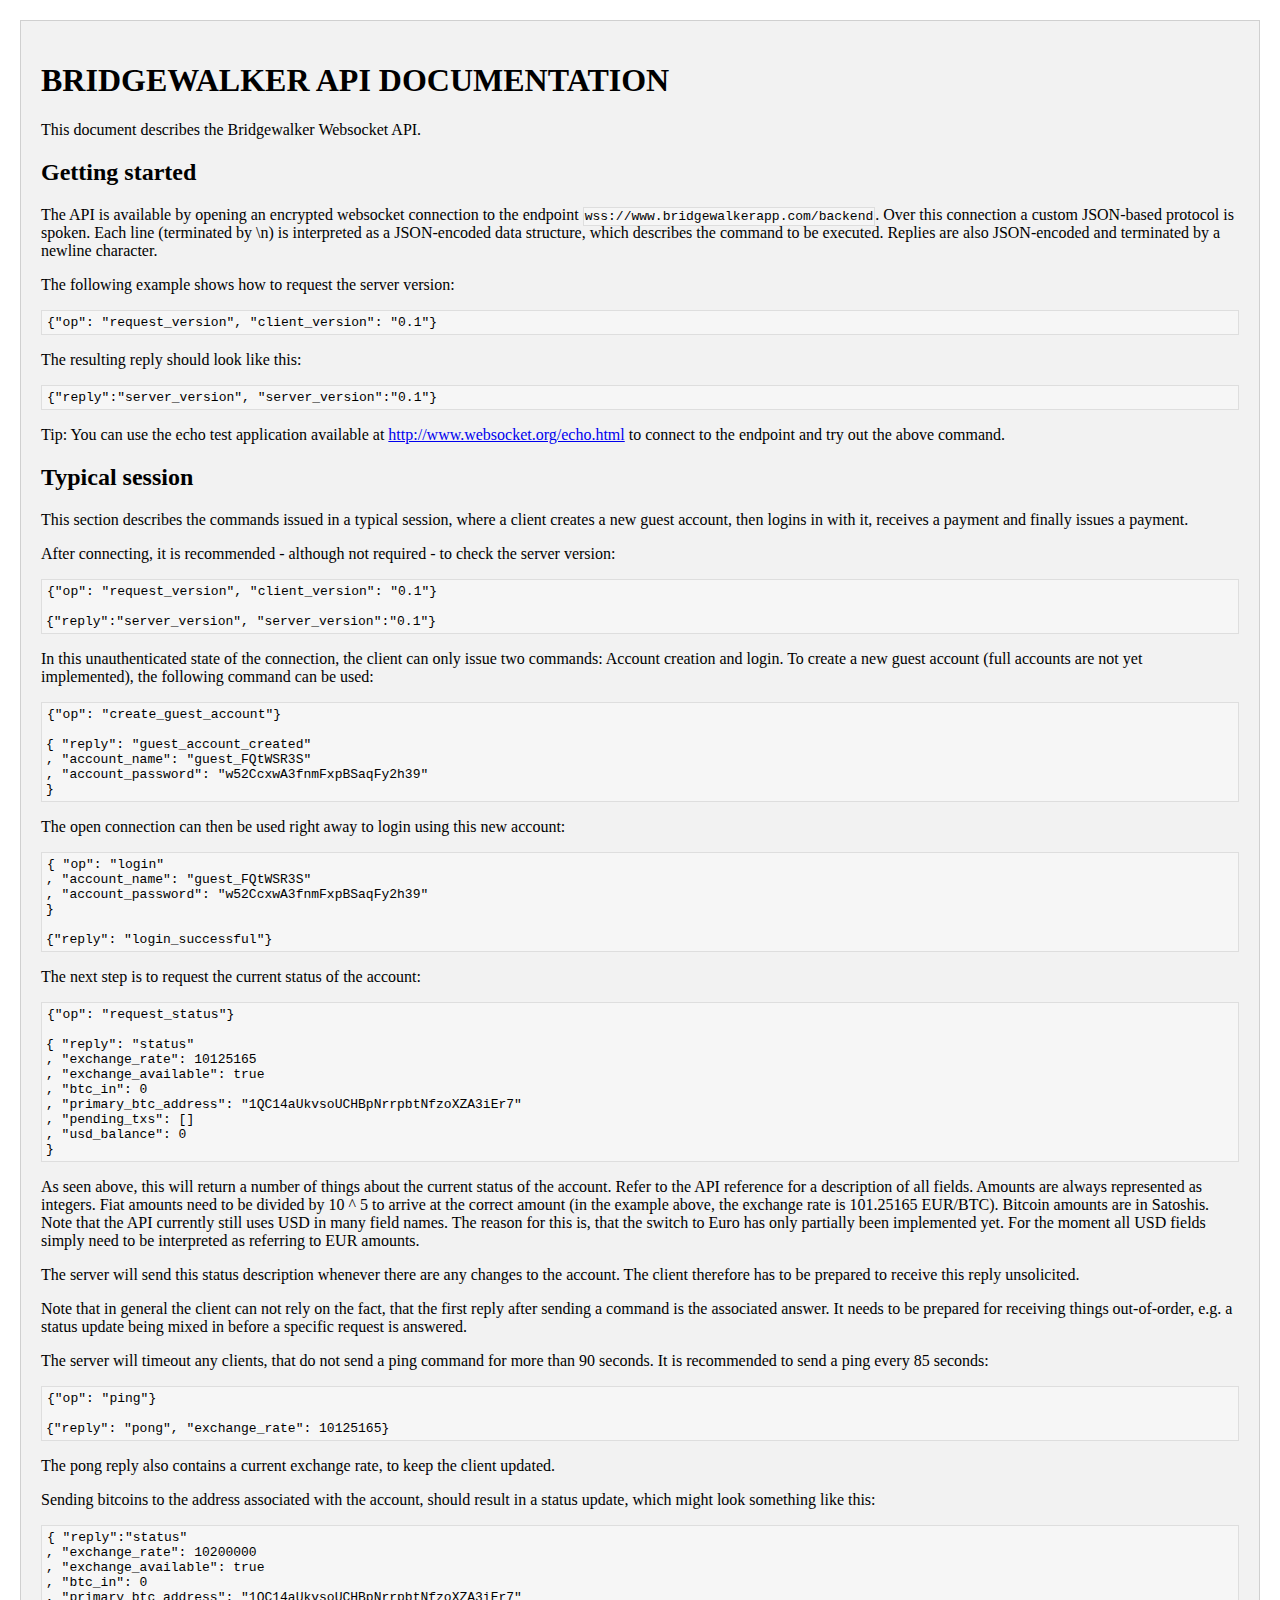
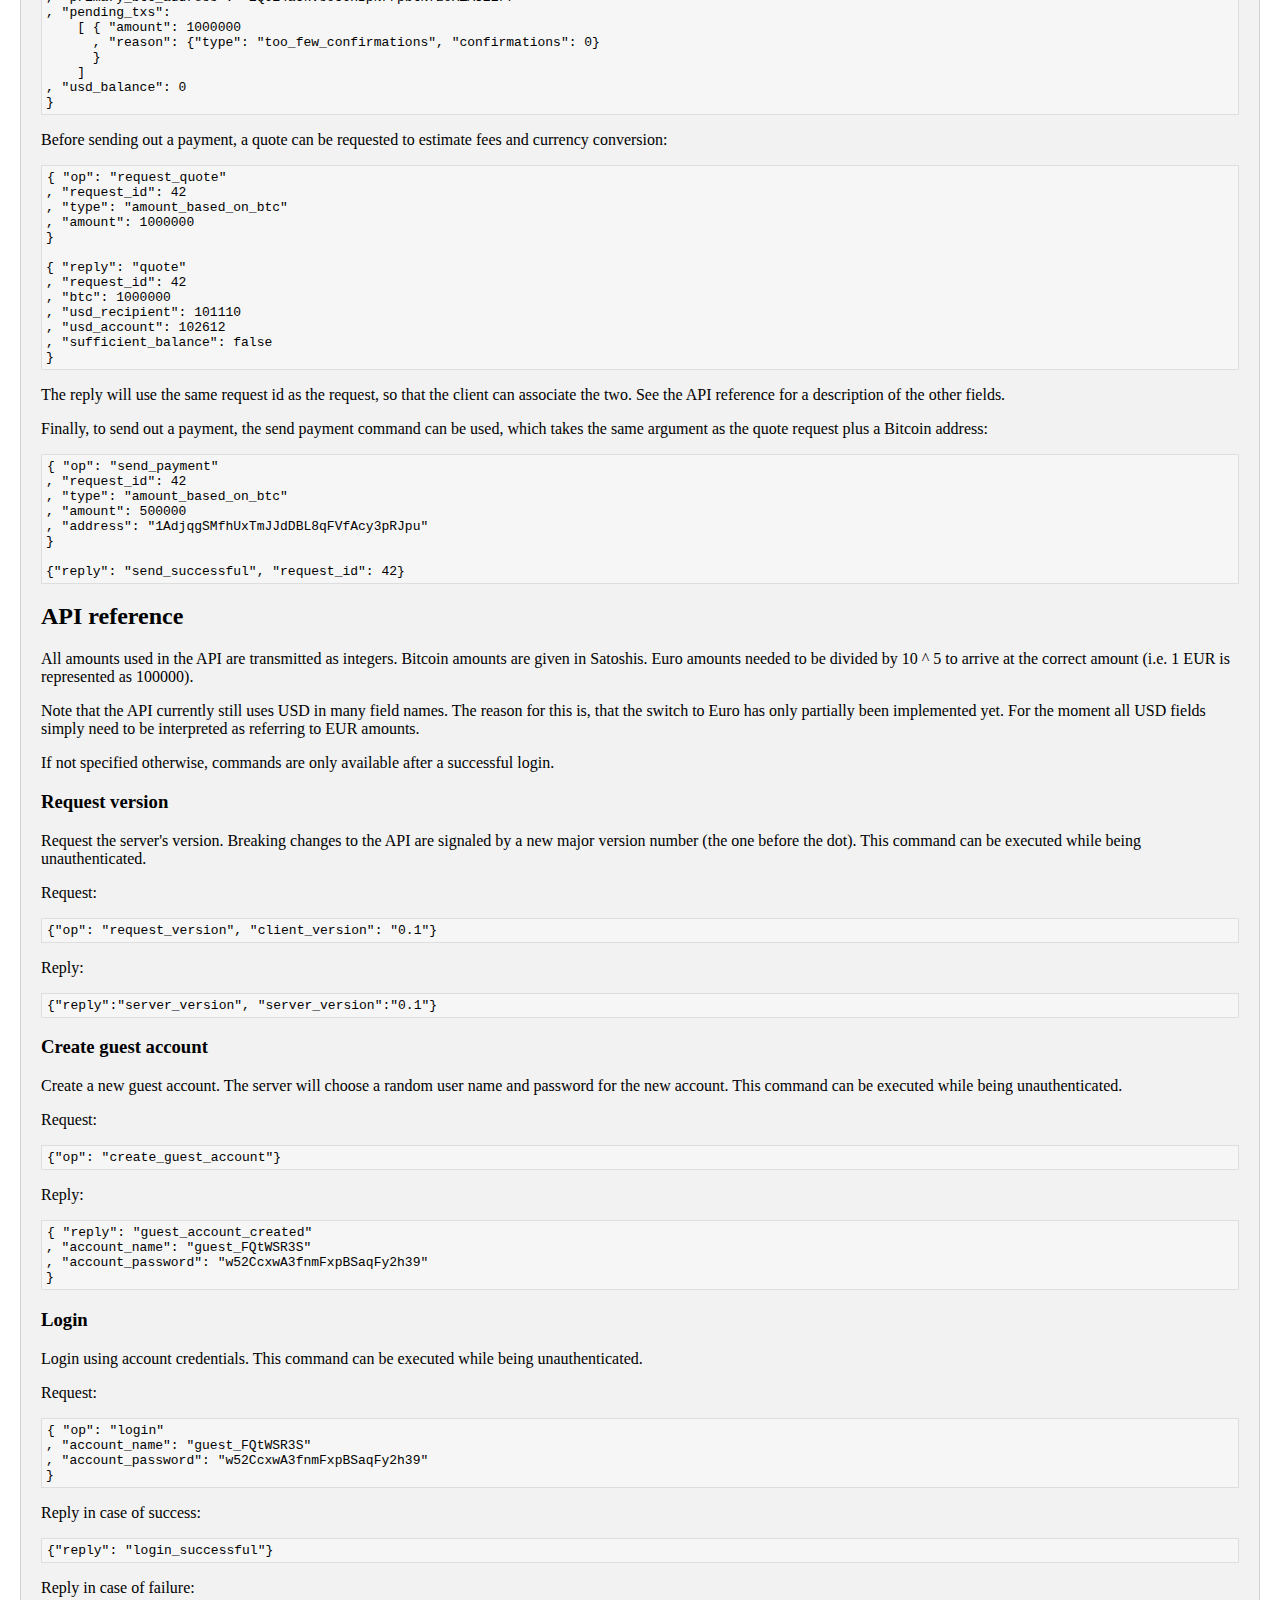
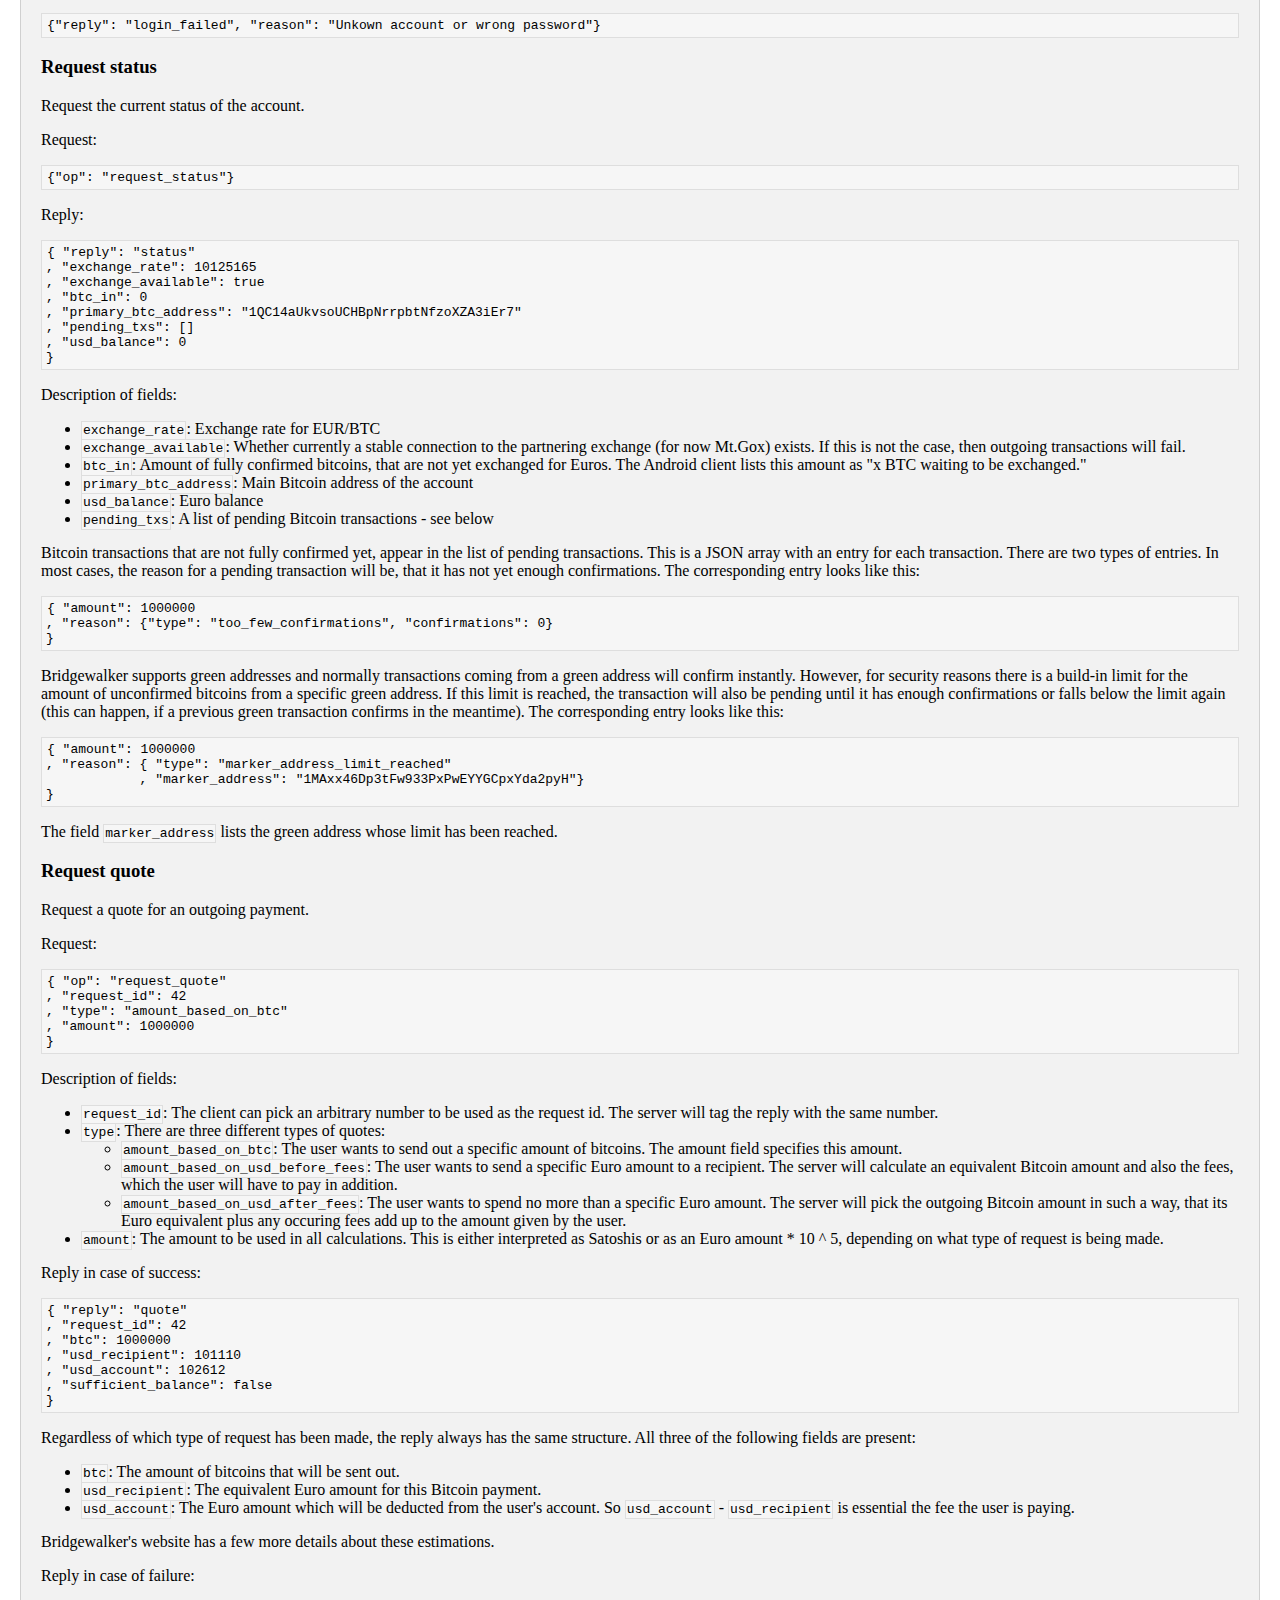
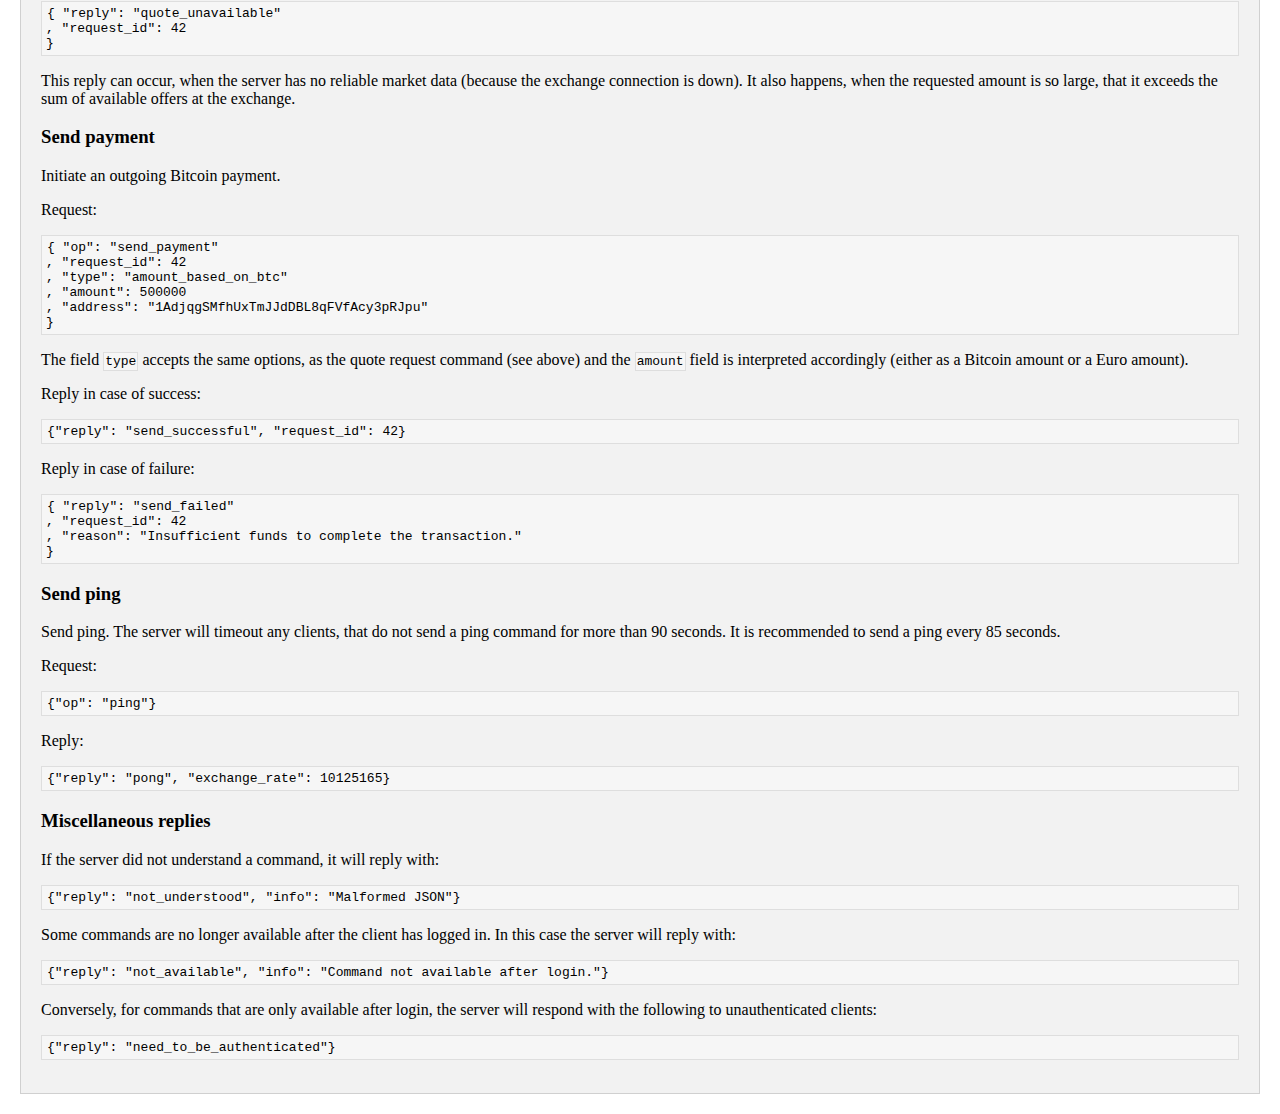
<file: doc/api.html>
<html>
        <head>
          <meta http-equiv="Content-Type" content="text/html; charset=utf-8">
          <title>api.md</title>
          <style type="text/css">      body{
        background-color: #FFFFFF;
        padding: 20px;
        margin: 0px;
      }
      pre{
        border: solid #DEDEDE 1px;
        background-color: #F6F6F6;
        padding: 4px;
      }
      code{
        border: solid #DEDEDE 1px;
        background-color: #F6F6F6;
        padding: 1px;
        font-family: monospace;
      }
      pre > code{
        border: none;
        padding: none;
      }
      blockquote{
        border: dashed #AEAEAE 1px;
        background-color: #F6F6F6;
        padding: 4px 10px 4px 10px;
        font-family: monospace;
      }
      div#main-container{
        background-color: #F2F2F2;
        padding: 20px;
        margin: 0px;
        border: solid #D0D0D0 1px;
      }
</style>
        </head>
        <body>
          <div id="main-container">
            <h1>BRIDGEWALKER API DOCUMENTATION</h1>

<p>This document describes the Bridgewalker Websocket API.</p>

<h2>Getting started</h2>

<p>The API is available by opening an encrypted websocket connection to the
endpoint <code>wss://www.bridgewalkerapp.com/backend</code>. Over this connection a custom
JSON-based protocol is spoken. Each line (terminated by \n) is interpreted as a
JSON-encoded data structure, which describes the command to be executed. Replies
are also JSON-encoded and terminated by a newline character.</p>

<p>The following example shows how to request the server version:</p>

<pre><code>{"op": "request_version", "client_version": "0.1"}
</code></pre>

<p>The resulting reply should look like this:</p>

<pre><code>{"reply":"server_version", "server_version":"0.1"}
</code></pre>

<p>Tip: You can use the echo test application available at
<a href="http://www.websocket.org/echo.html">http://www.websocket.org/echo.html</a> to
connect to the endpoint and try out the above command.</p>

<h2>Typical session</h2>

<p>This section describes the commands issued in a typical session, where a client
creates a new guest account, then logins in with it, receives a payment and
finally issues a payment.</p>

<p>After connecting, it is recommended - although not required - to check the
server version:</p>

<pre><code>{"op": "request_version", "client_version": "0.1"}

{"reply":"server_version", "server_version":"0.1"}
</code></pre>

<p>In this unauthenticated state of the connection, the client can only issue two
commands: Account creation and login. To create a new guest account (full
accounts are not yet implemented), the following command can be used:</p>

<pre><code>{"op": "create_guest_account"}

{ "reply": "guest_account_created"
, "account_name": "guest_FQtWSR3S"
, "account_password": "w52CcxwA3fnmFxpBSaqFy2h39"
}
</code></pre>

<p>The open connection can then be used right away to login using this new account:</p>

<pre><code>{ "op": "login"
, "account_name": "guest_FQtWSR3S"
, "account_password": "w52CcxwA3fnmFxpBSaqFy2h39"
}

{"reply": "login_successful"}
</code></pre>

<p>The next step is to request the current status of the account:</p>

<pre><code>{"op": "request_status"}

{ "reply": "status"
, "exchange_rate": 10125165
, "exchange_available": true
, "btc_in": 0
, "primary_btc_address": "1QC14aUkvsoUCHBpNrrpbtNfzoXZA3iEr7"
, "pending_txs": []
, "usd_balance": 0
}
</code></pre>

<p>As seen above, this will return a number of things about the current status of
the account. Refer to the API reference for a description of all fields. Amounts
are always represented as integers. Fiat amounts need to be divided by 10 ^ 5 to
arrive at the correct amount (in the example above, the exchange rate is
101.25165 EUR/BTC). Bitcoin amounts are in Satoshis. Note that the API currently
still uses USD in many field names. The reason for this is, that the switch to
Euro has only partially been implemented yet. For the moment all USD fields
simply need to be interpreted as referring to EUR amounts.</p>

<p>The server will send this status description whenever there are any changes to
the account. The client therefore has to be prepared to receive this reply
unsolicited.</p>

<p>Note that in general the client can not rely on the fact, that the first reply
after sending a command is the associated answer. It needs to be prepared for
receiving things out-of-order, e.g. a status update being mixed in before a
specific request is answered.</p>

<p>The server will timeout any clients, that do not send a ping command for more
than 90 seconds. It is recommended to send a ping every 85 seconds:</p>

<pre><code>{"op": "ping"}

{"reply": "pong", "exchange_rate": 10125165}
</code></pre>

<p>The pong reply also contains a current exchange rate, to keep the client
updated.</p>

<p>Sending bitcoins to the address associated with the account, should result in a
status update, which might look something like this:</p>

<pre><code>{ "reply":"status"
, "exchange_rate": 10200000
, "exchange_available": true
, "btc_in": 0
, "primary_btc_address": "1QC14aUkvsoUCHBpNrrpbtNfzoXZA3iEr7"
, "pending_txs":
    [ { "amount": 1000000
      , "reason": {"type": "too_few_confirmations", "confirmations": 0}
      }
    ]
, "usd_balance": 0
}
</code></pre>

<p>Before sending out a payment, a quote can be requested to estimate fees and
currency conversion:</p>

<pre><code>{ "op": "request_quote"
, "request_id": 42
, "type": "amount_based_on_btc"
, "amount": 1000000
}

{ "reply": "quote"
, "request_id": 42
, "btc": 1000000
, "usd_recipient": 101110
, "usd_account": 102612
, "sufficient_balance": false
}
</code></pre>

<p>The reply will use the same request id as the request, so that the client can
associate the two. See the API reference for a description of the other fields.</p>

<p>Finally, to send out a payment, the send payment command can be used, which
takes the same argument as the quote request plus a Bitcoin address:</p>

<pre><code>{ "op": "send_payment"
, "request_id": 42
, "type": "amount_based_on_btc"
, "amount": 500000
, "address": "1AdjqgSMfhUxTmJJdDBL8qFVfAcy3pRJpu"
}

{"reply": "send_successful", "request_id": 42}
</code></pre>

<h2>API reference</h2>

<p>All amounts used in the API are transmitted as integers. Bitcoin amounts are
given in Satoshis. Euro amounts needed to be divided by 10 ^ 5 to arrive at the
correct amount (i.e. 1 EUR is represented as 100000).</p>

<p>Note that the API currently still uses USD in many field names. The reason for
this is, that the switch to Euro has only partially been implemented yet. For
the moment all USD fields simply need to be interpreted as referring to EUR
amounts.</p>

<p>If not specified otherwise, commands are only available after a successful
login.</p>

<h3>Request version</h3>

<p>Request the server's version. Breaking changes to the API are signaled by a new
major version number (the one before the dot). This command can be executed
while being unauthenticated.</p>

<p>Request:</p>

<pre><code>{"op": "request_version", "client_version": "0.1"}
</code></pre>

<p>Reply:</p>

<pre><code>{"reply":"server_version", "server_version":"0.1"}
</code></pre>

<h3>Create guest account</h3>

<p>Create a new guest account. The server will choose a random user name and
password for the new account. This command can be executed
while being unauthenticated.</p>

<p>Request:</p>

<pre><code>{"op": "create_guest_account"}
</code></pre>

<p>Reply:</p>

<pre><code>{ "reply": "guest_account_created"
, "account_name": "guest_FQtWSR3S"
, "account_password": "w52CcxwA3fnmFxpBSaqFy2h39"
}
</code></pre>

<h3>Login</h3>

<p>Login using account credentials. This command can be executed while being
unauthenticated.</p>

<p>Request:</p>

<pre><code>{ "op": "login"
, "account_name": "guest_FQtWSR3S"
, "account_password": "w52CcxwA3fnmFxpBSaqFy2h39"
}
</code></pre>

<p>Reply in case of success:</p>

<pre><code>{"reply": "login_successful"}
</code></pre>

<p>Reply in case of failure:</p>

<pre><code>{"reply": "login_failed", "reason": "Unkown account or wrong password"}
</code></pre>

<h3>Request status</h3>

<p>Request the current status of the account.</p>

<p>Request:</p>

<pre><code>{"op": "request_status"}
</code></pre>

<p>Reply:</p>

<pre><code>{ "reply": "status"
, "exchange_rate": 10125165
, "exchange_available": true
, "btc_in": 0
, "primary_btc_address": "1QC14aUkvsoUCHBpNrrpbtNfzoXZA3iEr7"
, "pending_txs": []
, "usd_balance": 0
}
</code></pre>

<p>Description of fields:</p>

<ul>
<li><code>exchange_rate</code>: Exchange rate for EUR/BTC</li>
<li><code>exchange_available</code>: Whether currently a stable connection to the partnering
exchange (for now Mt.Gox) exists. If this is not the case, then outgoing
transactions will fail.</li>
<li><code>btc_in</code>: Amount of fully confirmed bitcoins, that are not yet exchanged for
Euros. The Android client lists this amount as "x BTC waiting to be
exchanged."</li>
<li><code>primary_btc_address</code>: Main Bitcoin address of the account</li>
<li><code>usd_balance</code>: Euro balance</li>
<li><code>pending_txs</code>: A list of pending Bitcoin transactions - see below</li>
</ul>


<p>Bitcoin transactions that are not fully confirmed yet, appear in the list of
pending transactions. This is a JSON array with an entry for each transaction.
There are two types of entries. In most cases, the reason for a pending
transaction will be, that it has not yet enough confirmations. The corresponding
entry looks like this:</p>

<pre><code>{ "amount": 1000000
, "reason": {"type": "too_few_confirmations", "confirmations": 0}
}
</code></pre>

<p>Bridgewalker supports green addresses and normally transactions coming from a
green address will confirm instantly. However, for security reasons there is a
build-in limit for the amount of unconfirmed bitcoins from a specific green
address. If this limit is reached, the transaction will also be pending until it
has enough confirmations or falls below the limit again (this can happen, if a
previous green transaction confirms in the meantime). The corresponding entry
looks like this:</p>

<pre><code>{ "amount": 1000000
, "reason": { "type": "marker_address_limit_reached"
            , "marker_address": "1MAxx46Dp3tFw933PxPwEYYGCpxYda2pyH"}
}
</code></pre>

<p>The field <code>marker_address</code> lists the green address whose limit has been
reached.</p>

<h3>Request quote</h3>

<p>Request a quote for an outgoing payment.</p>

<p>Request:</p>

<pre><code>{ "op": "request_quote"
, "request_id": 42
, "type": "amount_based_on_btc"
, "amount": 1000000
}
</code></pre>

<p>Description of fields:</p>

<ul>
<li><code>request_id</code>: The client can pick an arbitrary number to be used as the
request id. The server will tag the reply with the same number.</li>
<li><code>type</code>: There are three different types of quotes:

<ul>
<li><code>amount_based_on_btc</code>: The user wants to send out a specific amount of
bitcoins. The amount field specifies this amount.</li>
<li><code>amount_based_on_usd_before_fees</code>: The user wants to send a specific Euro
amount to a recipient. The server will calculate an equivalent Bitcoin
amount and also the fees, which the user will have to pay in addition.</li>
<li><code>amount_based_on_usd_after_fees</code>: The user wants to spend no more than
a specific Euro amount. The server will pick the outgoing Bitcoin amount in
such a way, that its Euro equivalent plus any occuring fees add up to the
amount given by the user.</li>
</ul>
</li>
<li><code>amount</code>: The amount to be used in all calculations. This is either
interpreted as Satoshis or as an Euro amount * 10 ^ 5, depending on what type
of request is being made.</li>
</ul>


<p>Reply in case of success:</p>

<pre><code>{ "reply": "quote"
, "request_id": 42
, "btc": 1000000
, "usd_recipient": 101110
, "usd_account": 102612
, "sufficient_balance": false
}
</code></pre>

<p>Regardless of which type of request has been made, the reply always has the same
structure. All three of the following fields are present:</p>

<ul>
<li><code>btc</code>: The amount of bitcoins that will be sent out.</li>
<li><code>usd_recipient</code>: The equivalent Euro amount for this Bitcoin payment.</li>
<li><code>usd_account</code>: The Euro amount which will be deducted from the user's
account. So <code>usd_account</code> - <code>usd_recipient</code> is essential the fee the user
is paying.</li>
</ul>


<p>Bridgewalker's website has a few more details about these estimations.</p>

<p>Reply in case of failure:</p>

<pre><code>{ "reply": "quote_unavailable"
, "request_id": 42
}
</code></pre>

<p>This reply can occur, when the server has no reliable market data (because the
exchange connection is down). It also happens, when the requested amount is so
large, that it exceeds the sum of available offers at the exchange.</p>

<h3>Send payment</h3>

<p>Initiate an outgoing Bitcoin payment.</p>

<p>Request:</p>

<pre><code>{ "op": "send_payment"
, "request_id": 42
, "type": "amount_based_on_btc"
, "amount": 500000
, "address": "1AdjqgSMfhUxTmJJdDBL8qFVfAcy3pRJpu"
}
</code></pre>

<p>The field <code>type</code> accepts the same options, as the quote request command (see
above) and the <code>amount</code> field is interpreted accordingly (either as a Bitcoin
amount or a Euro amount).</p>

<p>Reply in case of success:</p>

<pre><code>{"reply": "send_successful", "request_id": 42}
</code></pre>

<p>Reply in case of failure:</p>

<pre><code>{ "reply": "send_failed"
, "request_id": 42
, "reason": "Insufficient funds to complete the transaction."
}
</code></pre>

<h3>Send ping</h3>

<p>Send ping. The server will timeout any clients, that do not send a ping command
for more than 90 seconds. It is recommended to send a ping every 85 seconds.</p>

<p>Request:</p>

<pre><code>{"op": "ping"}
</code></pre>

<p>Reply:</p>

<pre><code>{"reply": "pong", "exchange_rate": 10125165}
</code></pre>

<h3>Miscellaneous replies</h3>

<p>If the server did not understand a command, it will reply with:</p>

<pre><code>{"reply": "not_understood", "info": "Malformed JSON"}
</code></pre>

<p>Some commands are no longer available after the client has logged in. In this
case the server will reply with:</p>

<pre><code>{"reply": "not_available", "info": "Command not available after login."}
</code></pre>

<p>Conversely, for commands that are only available after login, the server will
respond with the following to unauthenticated clients:</p>

<pre><code>{"reply": "need_to_be_authenticated"}
</code></pre>
          <div>
        </body>
      </html>
</file>
